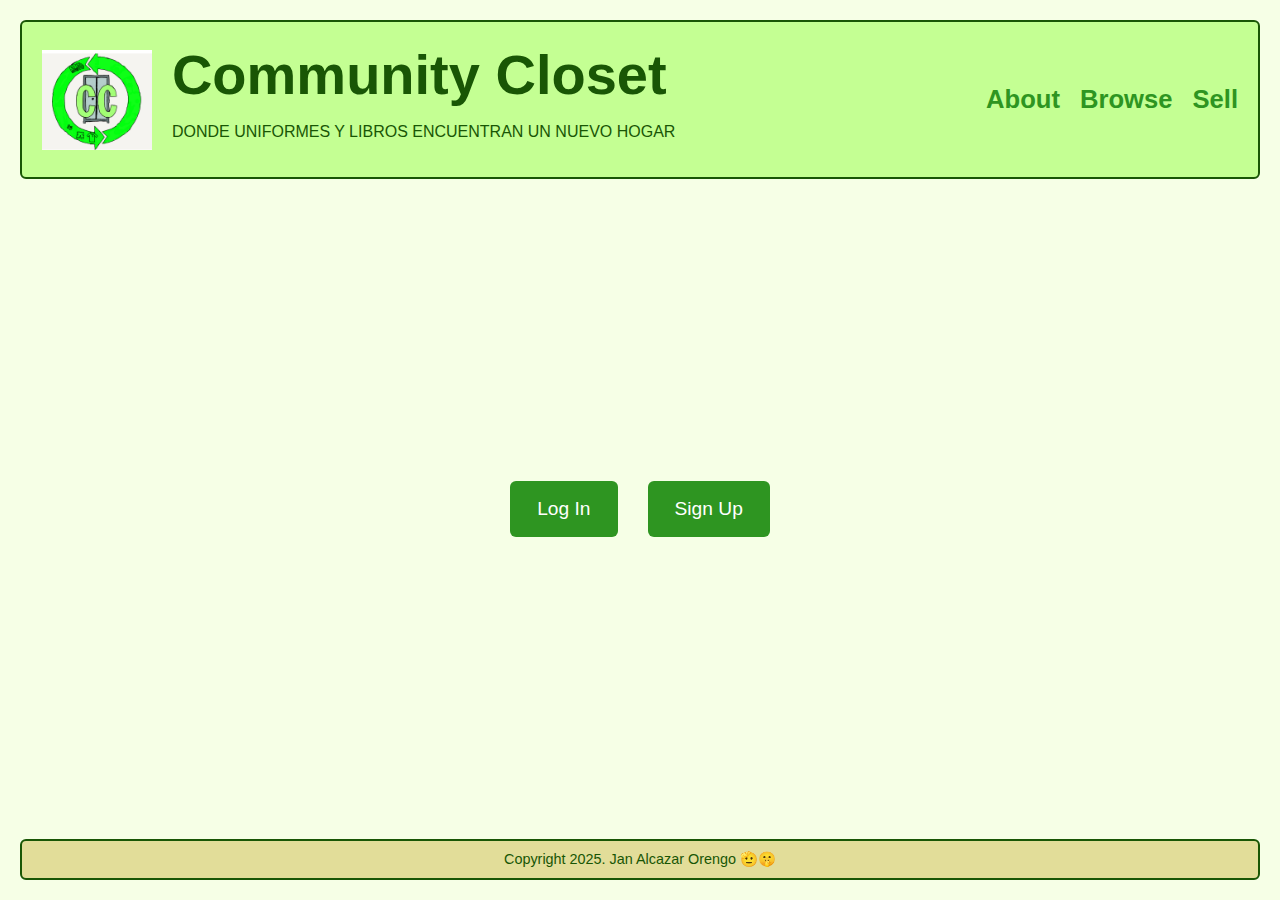
<file: index.html>
<!DOCTYPE html>
<html lang="en">
<head>
  <meta charset="UTF-8" />
  <meta name="viewport" content="width=device-width, initial-scale=1.0"/>
  <link rel="stylesheet" href="style.css" />
  <script defer src="script.js"></script>
  <title>Community Closet - Inicio de sesión</title>
</head>
<body>
  <div class="container">
    <header>
      <div class="titulo" style="display: flex; align-items: center; gap: 20px;">
        <img src="imagenes/logo.png" alt="Community Closet logo" style="height: 100px; width: auto;" />
        <div>
          <h1>Community Closet</h1>
          <p>DONDE UNIFORMES Y LIBROS ENCUENTRAN UN NUEVO HOGAR</p>
        </div>
      </div>
      <nav>
        <ul>
          <li><a href="#">About</a></li>
          <li><a href="#">Browse</a></li>
          <li><a href="#">Sell</a></li>
        </ul>
      </nav>
    </header>

    <section id="buttons">
      <button onclick="showLoginForm()">Log In</button>
      <button onclick="showSignupForm()">Sign Up</button>
    </section>

   
    <form class="login-form" style="display: none;">
      <h2>Iniciar sesión</h2>
      <label for="login-email">Correo electrónico</label>
      <input type="email" id="login-email" required>
      <button type="submit">Entrar</button>
    </form>

    <form class="signup-form" style="display: none;">
      <h2>Registrarse</h2>
      <label for="signup-name">Nombre</label>
      <input type="text" id="signup-name" required>
      <label for="signup-email">Correo electrónico</label>
      <input type="email" id="signup-email" required>
      <label for="signup-password">Contraseña</label>
      <input type="password" id="signup-password" required>
      <button type="submit">Registrarse</button>
    </form>

    <footer>
      Copyright 2025.
      Jan Alcazar Orengo 🫡🤫
    </footer>
  </div>
</body>
</html>
</file>
<file: style.css>
:root {
  --moss: #195605;
  --harlequin: #40FF00;
  --forest: #2E9521;
  --peach: #E3CB8E;
  --vanilla: #E2DD99;
  --mindaro: #C4FF93;

  --primary-bg: #f6ffe6;
  --primary-text: var(--moss);
  --button-bg: var(--forest);
  --button-hover-bg: var(--peach);
  --accent: var(--harlequin);
  --border-radius: 6px;
}

body {
  font-family: "Segoe UI", Tahoma, Geneva, Verdana, sans-serif;
  background-color: var(--primary-bg);
  color: var(--primary-text);
  margin: 0;
  padding: 0;
  min-height: 100vh;
  display: flex;
  flex-direction: column;
}

.container {
  flex: 1;
  display: flex;
  flex-direction: column;
  justify-content: space-between;
}

header {
  display: flex;
  flex-wrap: wrap;
  align-items: center;
  justify-content: space-between;
  background-color: var(--mindaro);
  border: 2px solid var(--primary-text);
  border-radius: var(--border-radius);
  margin: 20px;
  padding: 20px;
}

header h1 {
  font-size: min(11vmin, 3.5em);
  margin: 0;
  color: var(--moss);
}

header nav ul {
  list-style: none;
  display: flex;
  gap: 20px;
  font-size: min(5vmin, 1.6em);
  margin: 0;
  padding: 0;
}

header nav a {
  text-decoration: none;
  color: var(--forest);
  font-weight: 600;
}

header nav a:hover {
  color: var(--accent);
}

section#buttons {
  margin: 20px;
  padding: 20px;
  display: flex;
  justify-content: center;
  gap: 30px;
}

section button {
  background-color: var(--button-bg);
  color: #fff;
  border: 2px solid transparent;
  border-radius: var(--border-radius);
  padding: 15px 25px;
  font-size: 1.2em;
  transition: 0.3s ease;
  cursor: pointer;
}

section button:hover {
  background-color: var(--button-hover-bg);
  color: var(--primary-text);
  border: 2px solid var(--primary-text);
}

/* Formulario login y signup */
form {
  background-color: white;
  padding: 30px;
  border-radius: var(--border-radius);
  box-shadow: 0 4px 12px rgba(0, 0, 0, 0.1);
  max-width: 500px;
  margin: 30px auto;
  border: 2px solid var(--forest);
}

form h2 {
  text-align: center;
  margin-bottom: 20px;
}

form label {
  display: block;
  margin-top: 15px;
  font-weight: 600;
}

form input {
  width: 100%;
  padding: 10px;
  margin-top: 6px;
  border: 1px solid #ccc;
  border-radius: var(--border-radius);
  font-size: 1em;
}

form button {
  margin-top: 20px;
  width: 100%;
  padding: 12px;
  background-color: var(--button-bg);
  color: white;
  border: none;
  font-weight: bold;
  border-radius: var(--border-radius);
  cursor: pointer;
  transition: background-color 0.3s;
}

form button:hover {
  background-color: var(--button-hover-bg);
  color: var(--primary-text);
}

footer {
  background-color: var(--vanilla);
  color: var(--primary-text);
  border: 2px solid var(--primary-text);
  border-radius: var(--border-radius);
  padding: 10px;
  margin: 20px;
  text-align: center;
  font-size: 0.9em;
}
</file>
